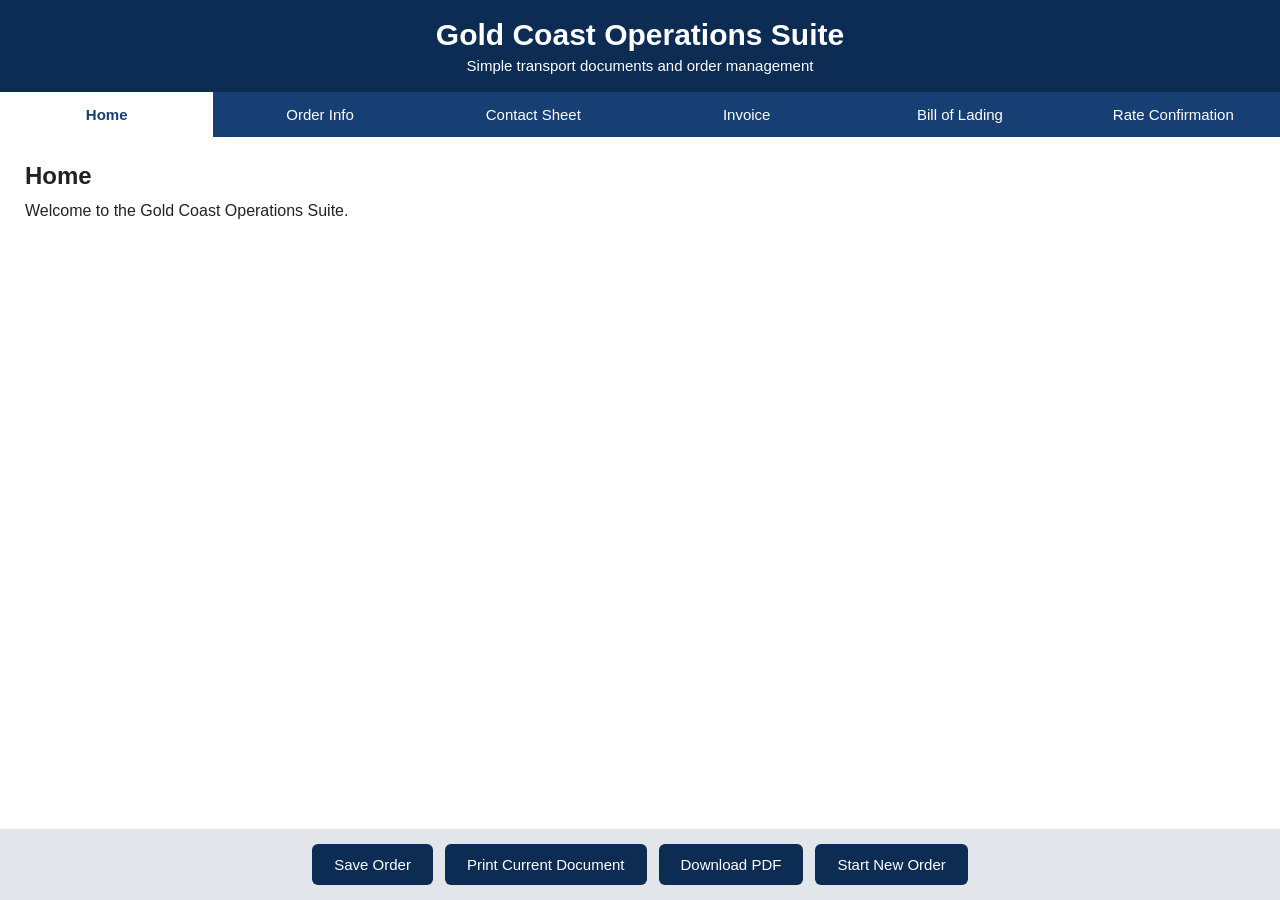
<file: index.html>
<!DOCTYPE html>
<html lang="en">
<head>
  <meta charset="UTF-8" />
  <meta name="viewport" content="width=device-width, initial-scale=1.0" />
  <title>Gold Coast Operations Suite</title>

  <link rel="stylesheet" href="styles.css" />
</head>

<body>
  <header class="app-header">
    <h1>Gold Coast Operations Suite</h1>
    <p>Simple transport documents and order management</p>
  </header>

  <nav class="tab-bar">
    <button class="tab-button active" data-screen="home-screen">Home</button>
    <button class="tab-button" data-screen="order-screen">Order Info</button>
    <button class="tab-button" data-screen="contact-sheet-screen">Contact Sheet</button>
    <button class="tab-button" data-screen="invoice-screen">Invoice</button>
    <button class="tab-button" data-screen="bill-of-lading-screen">Bill of Lading</button>
    <button class="tab-button" data-screen="rate-confirmation-screen">Rate Confirmation</button>
  </nav>

  <main class="app-main">
    <section id="home-screen" class="screen active-screen">
      <h2>Home</h2>
      <p>Welcome to the Gold Coast Operations Suite.</p>
    </section>

    <section id="order-screen" class="screen">
      <h2>Order Info</h2>
      <p>This will be the main order entry screen.</p>
    </section>

  <section id="contact-sheet-screen" class="screen">
  <div id="contactSheetContainer"></div>
</section>

    <section id="invoice-screen" class="screen">
      <h2>Invoice</h2>
      <p>This will show the customer invoice.</p>
    </section>

    <section id="bill-of-lading-screen" class="screen">
      <h2>Bill of Lading</h2>
      <p>This will show the pickup and delivery document.</p>
    </section>

    <section id="rate-confirmation-screen" class="screen">
      <h2>Rate Confirmation</h2>
      <p>This will show the carrier rate confirmation.</p>
    </section>
  </main>

  <footer class="action-bar">
    <button>Save Order</button>
    <button>Print Current Document</button>
    <button>Download PDF</button>
    <button>Start New Order</button>
  </footer>

  <script src="app.js"></script>
</body>
</html>
</file>
<file: styles.css>
/* ===========================
   Gold Coast Operations Suite
   Main Styles
=========================== */

* {
    margin: 0;
    padding: 0;
    box-sizing: border-box;
}

body {
    font-family: Arial, Helvetica, sans-serif;
    background: #f2f4f7;
    color: #222;
    height: 100vh;

    display: flex;
    flex-direction: column;
}

/* ===========================
   Header
=========================== */

.app-header {
    background: #0d2c54;
    color: white;
    text-align: center;
    padding: 18px;
}

.app-header h1 {
    font-size: 30px;
}

.app-header p {
    margin-top: 5px;
    font-size: 15px;
}

/* ===========================
   Navigation Tabs
=========================== */

.tab-bar {
    display: flex;
    background: #173f73;
}

.tab-button {
    flex: 1;
    padding: 14px;

    background: #173f73;
    color: white;

    border: none;

    cursor: pointer;

    font-size: 15px;

    transition: background .25s;
}

.tab-button:hover {
    background: #2d5d9f;
}

.tab-button.active {
    background: white;
    color: #173f73;
    font-weight: bold;
}

/* ===========================
   Main Screen
=========================== */

.app-main {
    flex: 1;
    padding: 25px;
    background: white;
}

.screen {
    display: none;
}

.active-screen {
    display: block;
}

.screen h2 {
    margin-bottom: 12px;
}

/* ===========================
   Bottom Buttons
=========================== */

.action-bar {
    display: flex;
    gap: 12px;

    padding: 15px;

    background: #e2e6ea;

    justify-content: center;
}

.action-bar button {

    padding: 12px 22px;

    font-size: 15px;

    cursor: pointer;

    border: none;

    border-radius: 6px;

    background: #0d2c54;

    color: white;
}

.action-bar button:hover {

    background: #24579b;

}

/* ===========================
   Contact Sheet Form
=========================== */

.contact-form {
    display: grid;
    grid-template-columns: 1fr 1fr;
    gap: 22px;
}

.form-section {
    background: #f8f9fb;
    border: 1px solid #d6dbe1;
    border-radius: 8px;
    padding: 18px;
}

.form-section h3 {
    margin-bottom: 14px;
    color: #0d2c54;
    border-bottom: 2px solid #0d2c54;
    padding-bottom: 6px;
}

.form-section label {
    display: block;
    margin-top: 10px;
    font-weight: bold;
    font-size: 14px;
}

.form-section input,
.form-section textarea {
    width: 100%;
    margin-top: 4px;
    padding: 9px;
    border: 1px solid #b8c0cc;
    border-radius: 5px;
    font-size: 14px;
}

.form-section textarea {
    min-height: 70px;
    resize: vertical;
}

/* ===========================
   Contact Sheet - Real Layout
=========================== */

.contact-sheet-form {
    display: flex;
    flex-direction: column;
    gap: 14px;
}

.job-strip {
    position: sticky;
    top: 0;
    z-index: 10;

    background: #eef3f9;
    border: 1px solid #c7d3e0;
    border-left: 5px solid #0d2c54;
    border-radius: 6px;
    padding: 10px;
}

.two-column-layout {
    display: grid;
    grid-template-columns: 1fr 1fr;
    gap: 14px;
}

.compact-section {
    padding: 12px;
}

.form-row {
    display: flex;
    gap: 10px;
    align-items: end;
}

.field {
    flex: 1;
}

.field label {
    display: block;
    margin-bottom: 3px;
    font-weight: bold;
    font-size: 12px;
    color: #223;
}

.field input,
.field select,
.field textarea {
    width: 100%;
    padding: 6px 8px;
    border: 1px solid #aeb8c4;
    border-radius: 4px;
    font-size: 13px;
}

.field textarea {
    min-height: 52px;
    resize: vertical;
}

.small-field {
    max-width: 140px;
}

.state-field {
    max-width: 80px;
}

.zip-field {
    max-width: 110px;
}

@media print {
    .job-strip {
        position: static;
    }
}

/* ===========================
   Vehicle Section
=========================== */

.vehicle-section {
    grid-column: 1 / -1;
}

.section-title-row {
    display: flex;
    justify-content: space-between;
    align-items: center;
    margin-bottom: 10px;
}

.section-title-row h3 {
    margin-bottom: 0;
}

.small-action-button {
    background: #0d2c54;
    color: white;
    border: none;
    border-radius: 5px;
    padding: 7px 12px;
    cursor: pointer;
    font-size: 13px;
}

.small-action-button:hover {
    background: #24579b;
}

.vehicle-card {
    background: white;
    border: 1px solid #cfd6df;
    border-radius: 6px;
    padding: 10px;
}

.vehicle-card h4 {
    margin-bottom: 8px;
    color: #0d2c54;
}

.plate-field {
    max-width: 180px;
}

.color-field {
    max-width: 140px;
}

/* Tighter Vehicle Fields */

.vin-field {
    max-width: 250px;
}

.plate-field {
    max-width: 120px;
}

.color-field {
    max-width: 120px;
}

.running-field {
    max-width: 220px;
}

.odometer-field {
    max-width: 110px;
}

/* ===========================
   Contact Sheet Tight Layout Override
=========================== */

.contact-sheet-screen {
    max-width: 1500px;
    margin: 0 auto;
}

.job-strip {
    max-width: 1180px;
    margin: 0 auto 12px auto;
    padding: 8px 10px;
}

.job-strip-row {
    display: grid;
    grid-template-columns: 130px 145px 160px 165px 135px 140px;
    gap: 8px;
    align-items: end;
}

.route-line {
    margin-top: 6px;
    font-size: 13px;
}

.vehicle-section {
    max-width: 1180px;
    margin: 12px auto 0 auto;
}

.vehicle-grid {
    display: grid;
    grid-template-columns: repeat(3, minmax(260px, 1fr));
    gap: 10px;
}

.vehicle-card {
    padding: 10px;
}

.vehicle-card .form-row {
    gap: 6px;
}

.vehicle-card .field label {
    font-size: 11px;
}

.vehicle-card .field input,
.vehicle-card .field select {
    padding: 5px 6px;
    font-size: 12px;
}

.year-field {
    max-width: 90px;
}

.make-field {
    max-width: 180px;
}

.vehicle-card h4 {
    margin-bottom: 6px;
    font-size: 14px;
}

@media (max-width: 1100px) {
    .vehicle-grid {
        grid-template-columns: repeat(2, minmax(260px, 1fr));
    }

    .job-strip-row {
        grid-template-columns: repeat(3, 1fr);
    }
}

@media (max-width: 700px) {
    .vehicle-grid {
        grid-template-columns: 1fr;
    }

    .job-strip-row {
        grid-template-columns: 1fr;
    }
}

/* ===========================
   Vehicle Card Header Buttons
=========================== */

.vehicle-title-row {
    display: flex;
    justify-content: space-between;
    align-items: start;
    gap: 8px;
    margin-bottom: 6px;
}

.vehicle-title-block {
    flex: 1;
}

.vehicle-main-title {
    margin: 0;
    font-size: 14px;
    color: #0d2c54;
}

.vehicle-sub-title {
    margin-top: 2px;
    min-height: 14px;
    font-size: 12px;
    color: #555;
    font-weight: bold;
}

.remove-vehicle-button {
    background: #8b1e1e;
    color: white;
    border: none;
    border-radius: 4px;
    padding: 5px 8px;
    font-size: 11px;
    cursor: pointer;
}

.remove-vehicle-button:hover {
    background: #b12a2a;
}

/* ===========================
   Bottom Job Panels
=========================== */

.three-column-layout {
    display: grid;
    grid-template-columns: 1fr 1fr 1fr;
    gap: 14px;
}

.bottom-job-panels {
    max-width: 1180px;
    margin: 12px auto 0 auto;
}

.calculated-box {
    margin-top: 10px;
    padding: 10px;
    border-radius: 6px;
    background: white;
    border: 1px solid #cfd6df;
}

.calculated-box label {
    display: block;
    font-size: 12px;
    font-weight: bold;
    margin-bottom: 4px;
}

.calculated-box div {
    font-size: 18px;
    font-weight: bold;
}

.red-total div {
    color: #b00020;
}

.green-total div {
    color: #168000;
}

@media (max-width: 1100px) {
    .three-column-layout {
        grid-template-columns: 1fr;
    }
}

/* ===========================
   Job Save / Load Buttons
=========================== */

.job-actions {
    margin-top: 8px;
    display: flex;
    gap: 8px;
}

.job-actions button {
    background: #0d2c54;
    color: white;
    border: none;
    border-radius: 5px;
    padding: 7px 12px;
    cursor: pointer;
    font-size: 12px;
}

.job-actions button:hover {
    background: #24579b;
}

/* ===========================
   Save / Load / Recent Jobs
=========================== */

.job-save-status {
    align-self: center;
    font-size: 12px;
    font-weight: bold;
    color: #8b1e1e;
}

.job-save-status.saved {
    color: #168000;
}

.recent-jobs-panel {
    margin-top: 8px;
    background: #ffffff;
    border: 1px solid #cfd6df;
    border-radius: 6px;
    padding: 8px;
}

.recent-jobs-panel h4 {
    margin: 0 0 6px 0;
    color: #0d2c54;
    font-size: 13px;
}

.recent-job-card {
    border: 1px solid #d6dbe1;
    border-radius: 5px;
    padding: 6px;
    margin-bottom: 6px;
    cursor: pointer;
    background: #f8f9fb;
    font-size: 12px;
}

.recent-job-card:hover {
    background: #eef3f9;
}

.recent-job-number {
    font-weight: bold;
    color: #0d2c54;
}

.recent-job-route {
    font-size: 12px;
}

.recent-job-meta {
    font-size: 11px;
    color: #555;
}

.modal {
    position: fixed;
    inset: 0;
    background: rgba(0,0,0,0.45);
    display: flex;
    align-items: center;
    justify-content: center;
    z-index: 999;
}

.modal.hidden {
    display: none;
}

.modal-box {
    width: 520px;
    max-height: 80vh;
    overflow-y: auto;
    background: white;
    border-radius: 8px;
    padding: 16px;
    border: 2px solid #0d2c54;
}

.saved-job-card {
    border: 1px solid #cfd6df;
    border-radius: 6px;
    padding: 8px;
    margin-bottom: 8px;
    cursor: pointer;
    background: #f8f9fb;
}

.saved-job-card.selected {
    background: #dfeaf7;
    border-color: #0d2c54;
}

.modal-actions {
    display: flex;
    justify-content: flex-end;
    gap: 8px;
    margin-top: 12px;
}

.modal-actions button {
    background: #0d2c54;
    color: white;
    border: none;
    border-radius: 5px;
    padding: 7px 12px;
    cursor: pointer;
}
</file>
